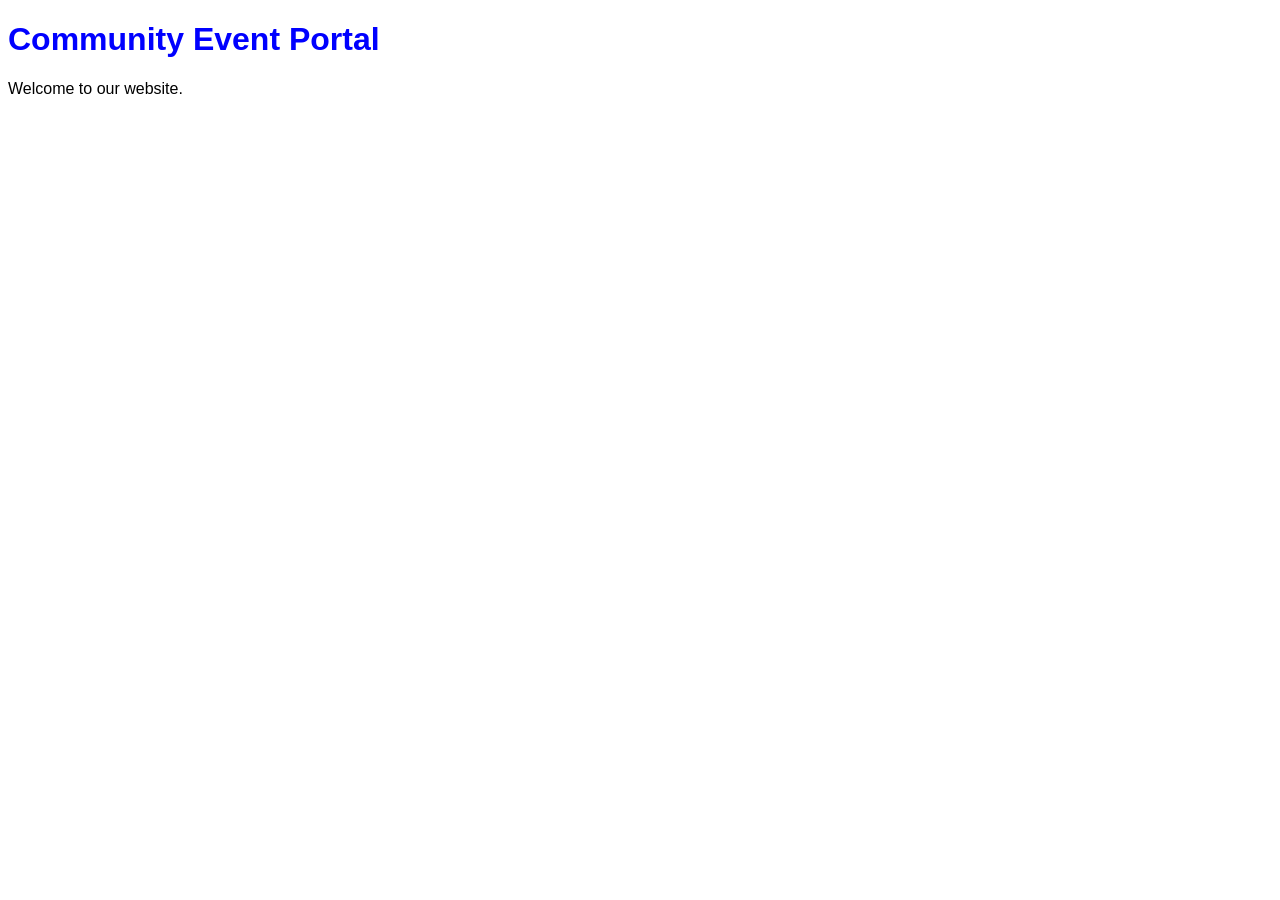
<file: CSS/Exercise 1 Applying CSS to Community Event Portal/index.html>
<!DOCTYPE html>
<html>
<head>
    <title>Community Event Portal</title>
    <link rel="stylesheet" href="styles.css">
</head>
<body>

    <h1>Community Event Portal</h1>

    <p>Welcome to our website.</p>

</body>
</html>
</file>
<file: CSS/Exercise 1 Applying CSS to Community Event Portal/styles.css>
body{
    font-family: Arial;
}

h1{
    color: blue;
}
</file>
